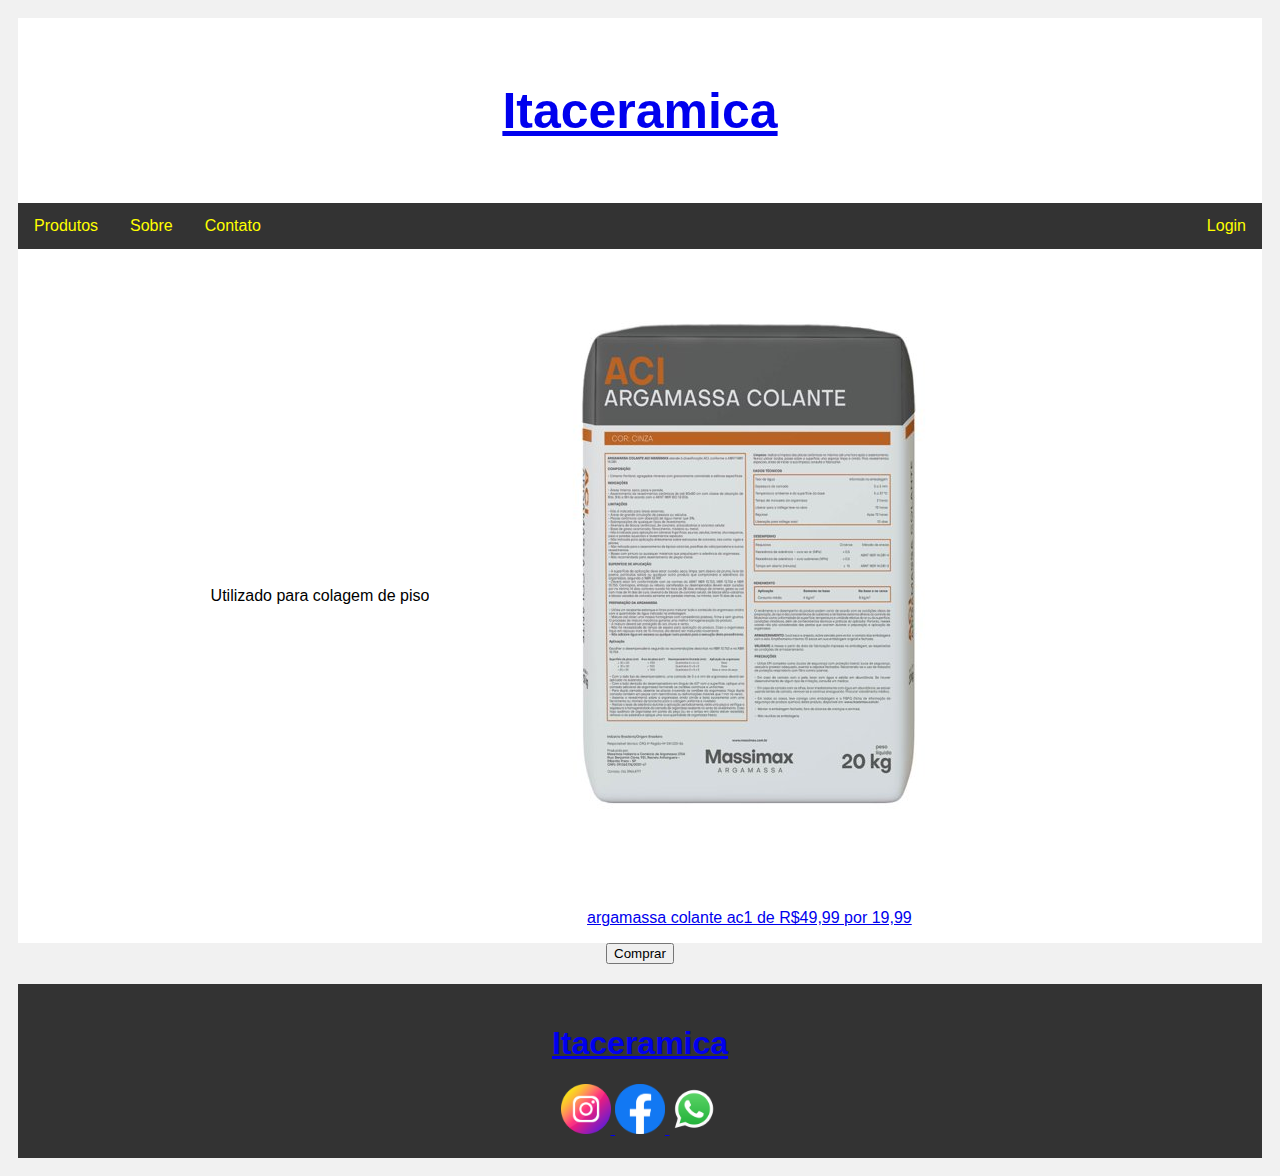
<file: Argamassacolante ac1.html>
<!DOCTYPE html>
<html>
<head>
  <link rel="stylesheet" href="mystyle.css">

</head>
<body>
  
<div class="header">
 <a href="index.html"> <h1 onmouseover="style.color='yellow'" onmouseout="style.color='black'">Itaceramica</h1></a>
  
</div>

<div class="topnav">
  <a href="Produtos.html">Produtos</a>
  <a href="Sobre.html">Sobre</a>
  <a href="https://wa.me/5579999136491">Contato</a>
  <a href="Login.html" style="float:right">Login</a>
</div>



<section class='FlexContainer'>
    
    
    <a href="Argamassacolante ac1.html"><div><img onmouseover=" normalImg(this)" onmouseout="bigImg(this)" border="0" src="Cimenticio/argamassa-colante-ac1.jpg" alt="argamassa-colante-ac1"style=" width: 100%; height: auto;"><center><p> argamassa colante ac1 de R$49,99 por 19,99</p></center></div></a>
    
    <p>Utilizado para colagem de piso</p>
</section>
<a href="Login.html"><center><button>Comprar</button></center></a>



<div class="footer">
  <a href="index.html"><h1 onmouseover="style.color='yellow'" onmouseout="style.color='black'">Itaceramica</h1></a>
  <a href="https://www.instagram.com/alexandreemoreira/"><img onmouseover="bigRedes(this)" onmouseout="normalRedes(this)" border="0"  src="Imagens/instagram.png" alt="Instagram"style=" width: 50px; height:50px;"> </a>
  <a href="https://www.facebook.com/alexandre.moreira.7982/"><img onmouseover="bigRedes(this)" onmouseout="normalRedes(this)" border="0"  src="Imagens/Facebook_f_logo.png" alt="facebook"style=" width: 50px; height:50px;"> </a>
  <a href="https://wa.me/5579999136491"><img onmouseover="bigRedes(this)" onmouseout="normalRedes(this)" border="0"  src="Imagens/whatsapp-logo-png-0.png" alt="Whatsapp"style=" width: 50px; height:50px;"> </a>
</div>
<script src="forms.js"></script>
</body>
</html>
</file>
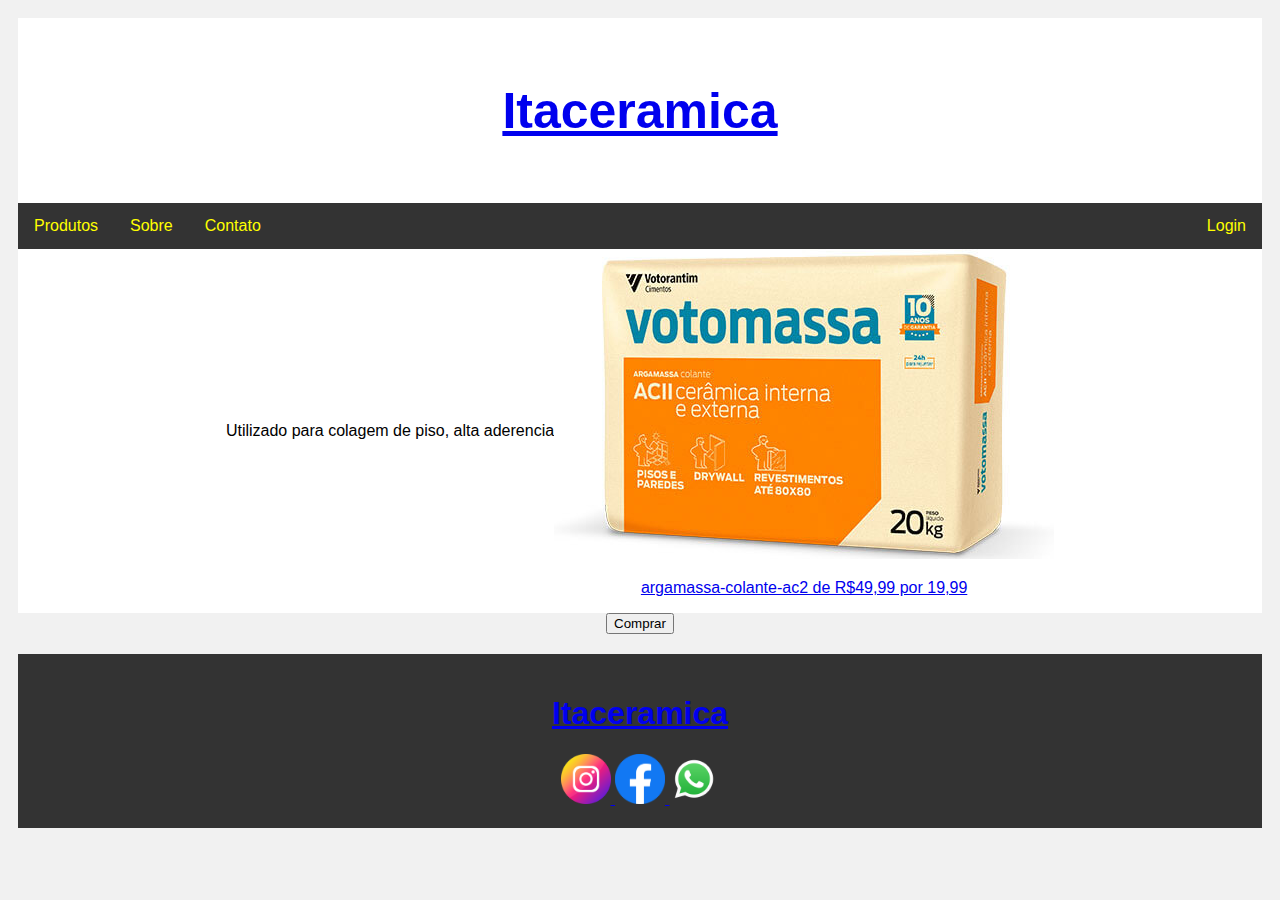
<file: Argamassacolante ac2.html>
<!DOCTYPE html>
<html>
<head>
  <link rel="stylesheet" href="mystyle.css">

</head>
<body>
  
<div class="header">
 <a href="index.html"> <h1 onmouseover="style.color='yellow'" onmouseout="style.color='black'">Itaceramica</h1></a>
  
</div>

<div class="topnav">
  <a href="Produtos.html">Produtos</a>
  <a href="Sobre.html">Sobre</a>
  <a href="https://wa.me/5579999136491">Contato</a>
  <a href="Login.html" style="float:right">Login</a>
</div>



<section class='FlexContainer'>
    
    
    <a href="Argamassacolante ac2.html"><div><img onmouseover="bigImg(this)" onmouseout="normalImg(this)" border="0" src="Cimenticio/votomassa-ac-ii.jpg" alt="Cimento"style=" width: 100%; height: auto;""><center><p>argamassa-colante-ac2 de R$49,99 por 19,99</p></center></div></a>
    <p>Utilizado para colagem de piso, alta aderencia </p>
    
</section>
<a href="Login.html"><center><button>Comprar</button></center></a>


<div class="footer">
  <a href="index.html"><h1 onmouseover="style.color='yellow'" onmouseout="style.color='black'">Itaceramica</h1></a>
  <a href="https://www.instagram.com/alexandreemoreira/"><img onmouseover="bigRedes(this)" onmouseout="normalRedes(this)" border="0"  src="Imagens/instagram.png" alt="Instagram"style=" width: 50px; height:50px;"> </a>
  <a href="https://www.facebook.com/alexandre.moreira.7982/"><img onmouseover="bigRedes(this)" onmouseout="normalRedes(this)" border="0"  src="Imagens/Facebook_f_logo.png" alt="facebook"style=" width: 50px; height:50px;"> </a>
  <a href="https://wa.me/5579999136491"><img onmouseover="bigRedes(this)" onmouseout="normalRedes(this)" border="0"  src="Imagens/whatsapp-logo-png-0.png" alt="Whatsapp"style=" width: 50px; height:50px;"> </a>
</div>
<script src="forms.js"></script>
</body>
</html>
</file>
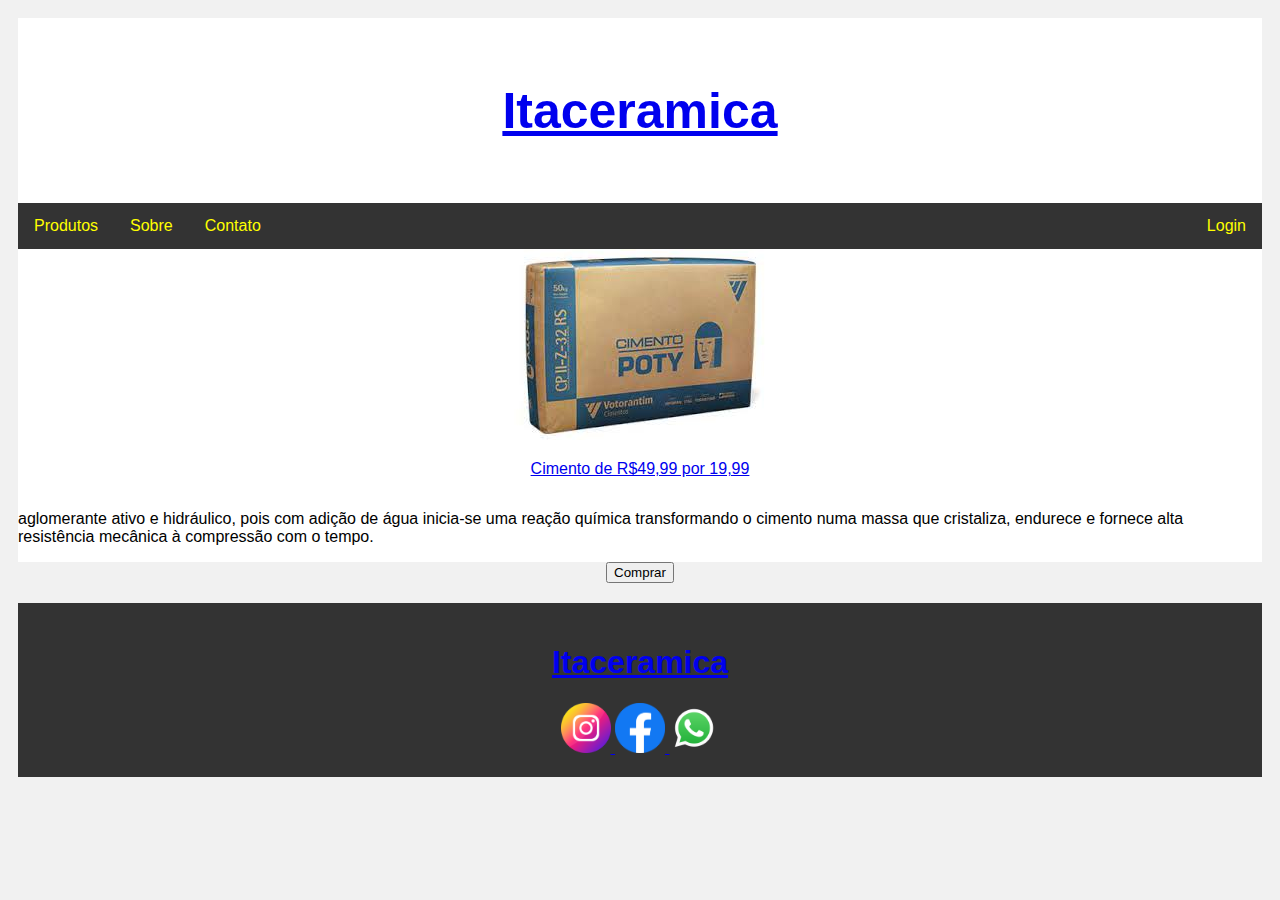
<file: Cimento.html>
<!DOCTYPE html>
<html>
<head>
  <link rel="stylesheet" href="mystyle.css">

</head>
<body>
  
<div class="header">
 <a href="index.html"> <h1 onmouseover="style.color='yellow'" onmouseout="style.color='black'">Itaceramica</h1></a>
  
</div>

<div class="topnav">
  <a href="Produtos.html">Produtos</a>
  <a href="Sobre.html">Sobre</a>
  <a href="https://wa.me/5579999136491">Contato</a>
  <a href="Login.html" style="float:right">Login</a>
</div>



<section class='FlexContainer'>
    
    
    <a href="Cimento.html"><div><img onmouseover="bigImg(this)" onmouseout="normalImg(this)" border="0" src="Cimenticio/Cimento.jpg" alt="Cimento"style=" width: 100%; height: auto;"><center><p>Cimento de R$49,99 por 19,99</p></center></div></a>
    
    <p>aglomerante ativo e hidráulico, pois com adição de água inicia-se uma reação química transformando o cimento numa massa que cristaliza, endurece e fornece alta resistência mecânica à compressão com o tempo.</p>
</section>


<a href="Login.html"><center><button>Comprar</button></center></a>
<div class="footer">
  <a href="index.html"><h1 onmouseover="style.color='yellow'" onmouseout="style.color='black'">Itaceramica</h1></a>
  <a href="https://www.instagram.com/alexandreemoreira/"><img onmouseover="bigRedes(this)" onmouseout="normalRedes(this)" border="0"  src="Imagens/instagram.png" alt="Instagram"style=" width: 50px; height:50px;"> </a>
  <a href="https://www.facebook.com/alexandre.moreira.7982/"><img onmouseover="bigRedes(this)" onmouseout="normalRedes(this)" border="0"  src="Imagens/Facebook_f_logo.png" alt="facebook"style=" width: 50px; height:50px;"> </a>
  <a href="https://wa.me/5579999136491"><img onmouseover="bigRedes(this)" onmouseout="normalRedes(this)" border="0"  src="Imagens/whatsapp-logo-png-0.png" alt="Whatsapp"style=" width: 50px; height:50px;"> </a>
</div>
<script src="forms.js"></script>
</body>
</html>
</file>
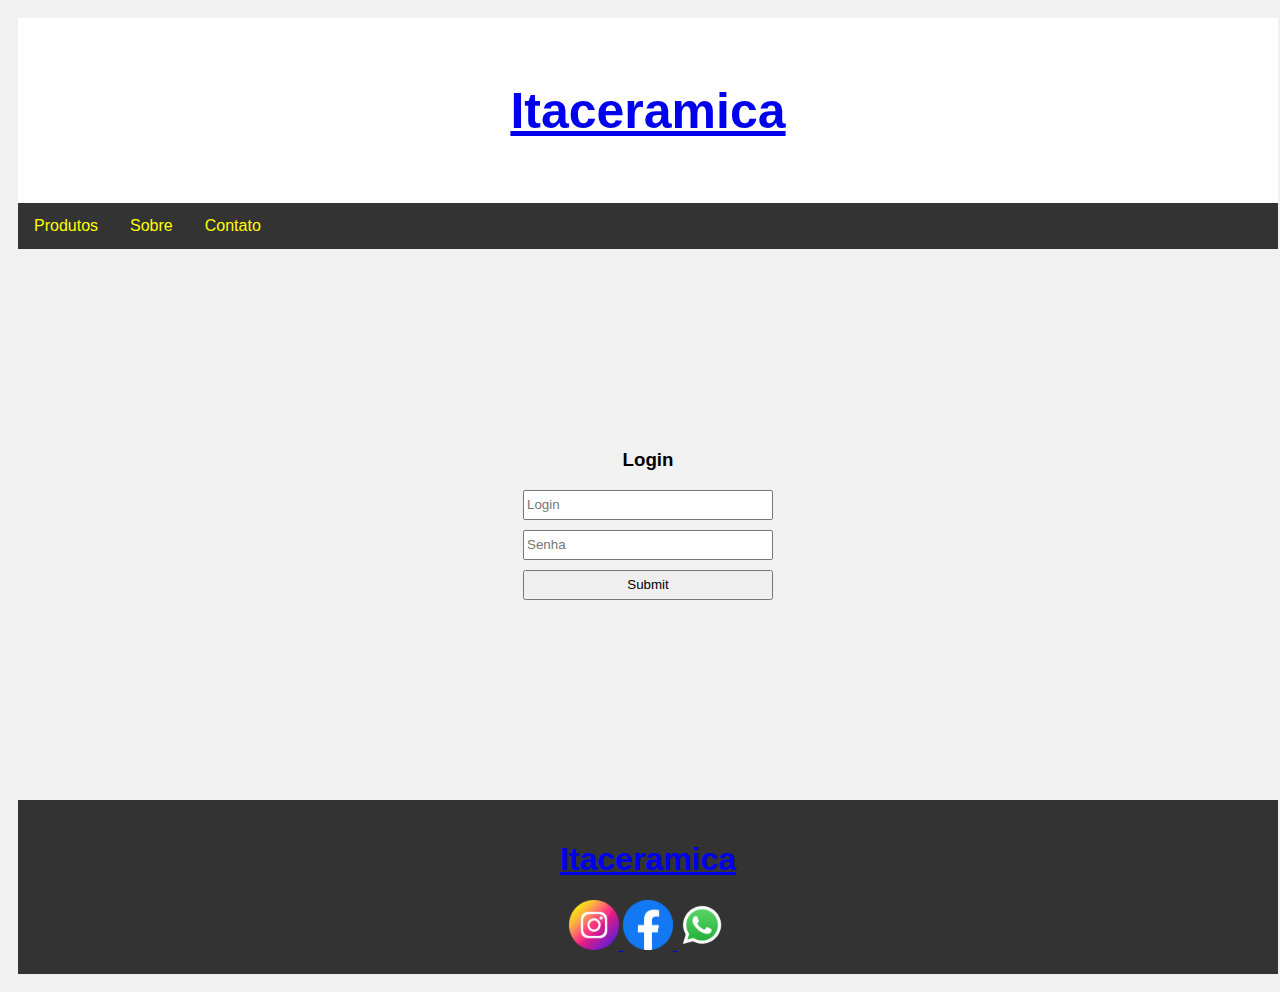
<file: Login.html>
<!DOCTYPE html>
<html>
<head>
  <title>Itaceramica</title>
  <link rel="stylesheet" href="mystyle.css">
  <style>

    
      
    

    body{
        width: 100%;
        height: 100%;
    }

    form{
        width: 300px;
        margin: 200px auto;
        text-align: center;
    }

    input{
        display: block;
        margin: 10px auto;
        width: 250px;
        height: 30px;
    }

</style>
</head>
<body>
  
<div class="header">
 <a href="index.html"> <h1 onmouseover="style.color='yellow'" onmouseout="style.color='black'">Itaceramica</h1></a>
  
</div>

<div class="topnav">
  <a href="Produtos.html">Produtos</a>
  <a href="Sobre.html">Sobre</a>
  <a href="https://wa.me/5579999136491">Contato</a>
  
</div>
<body>


  <form>

      <h3>Login</h3>
      <input type="text" placeholder="Login" id="login">
      <input type="password" placeholder="Senha" id="senha">
      <input type="submit" onclick="logar(); return false">

  </form>




</body>






<div class="footer">
  <a href="index.html"><h1 onmouseover="style.color='yellow'" onmouseout="style.color='black'">Itaceramica</h1></a>
  <a href="https://www.instagram.com/alexandreemoreira/"><img onmouseover="bigRedes(this)" onmouseout="normalRedes(this)" border="0"  src="Imagens/instagram.png" alt="Instagram"style=" width: 50px; height:50px;"> </a>
  <a href="https://www.facebook.com/alexandre.moreira.7982/"><img onmouseover="bigRedes(this)" onmouseout="normalRedes(this)" border="0"  src="Imagens/Facebook_f_logo.png" alt="facebook"style=" width: 50px; height:50px;"> </a>
  <a href="https://wa.me/5579999136491"><img onmouseover="bigRedes(this)" onmouseout="normalRedes(this)" border="0"  src="Imagens/whatsapp-logo-png-0.png" alt="Whatsapp"style=" width: 50px; height:50px;"> </a>
</div>
<script src="forms.js"></script>
</body>
</html>
</file>
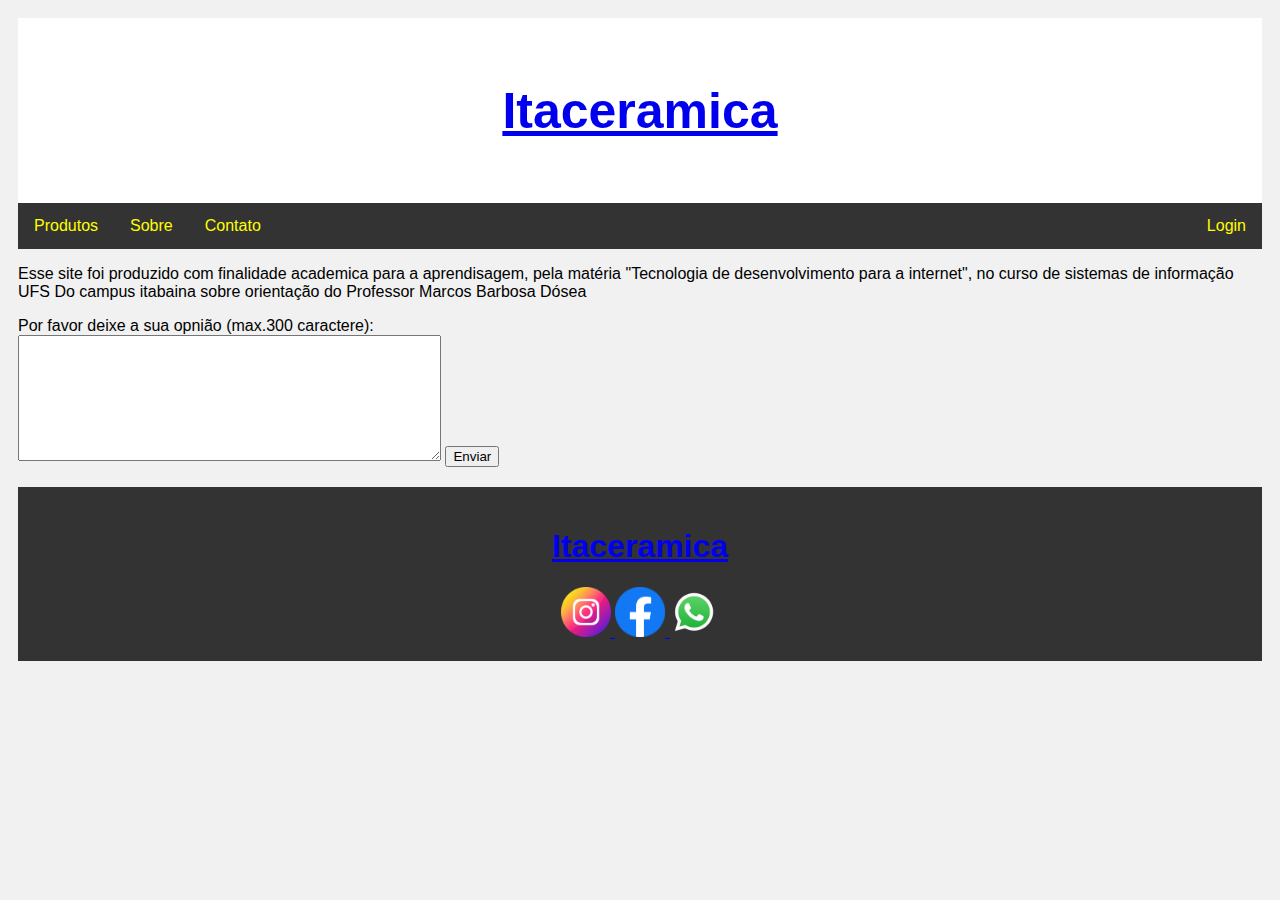
<file: Sobre.html>
<!DOCTYPE html>
<html>
<head>
 <title>Itaceramica</title>
  <link rel="stylesheet" href="mystyle.css">

</head>
<body>
  
<div class="header">
 <a href="index.html"> <h1 onmouseover="style.color='yellow'" onmouseout="style.color='black'">Itaceramica</h1></a>
  
</div>

<div class="topnav">
  <a href="Produtos.html">Produtos</a>
  <a href="Sobre.html">Sobre</a>
  <a href="https://wa.me/5579999136491">Contato</a>
  <a href="Login.html" style="float:right">Login</a>
</div>



<p>Esse site foi produzido com finalidade academica para a aprendisagem, pela matéria "Tecnologia de desenvolvimento para a internet", no curso de sistemas de informação UFS
  Do campus itabaina sobre orientação do Professor Marcos Barbosa Dósea
</p>
<form name="Texto" method="get" action="mailto:xandemoreira1505@gmail.com"><label for="coment">Por favor deixe a sua opnião (max.300 caractere): <br></label> 
  <textarea name="Texto" id="coment" cols="50" rows="8" maxlength="300" minlength="1"></textarea>
  <input type="submit" value="Enviar"></form>



<div class="footer">
  <a href="index.html"><h1 onmouseover="style.color='yellow'" onmouseout="style.color='black'">Itaceramica</h1></a>
  <a href="https://www.instagram.com/alexandreemoreira/"><img onmouseover="bigRedes(this)" onmouseout="normalRedes(this)" border="0"  src="Imagens/instagram.png" alt="Instagram"style=" width: 50px; height:50px;"> </a>
  <a href="https://www.facebook.com/alexandre.moreira.7982/"><img onmouseover="bigRedes(this)" onmouseout="normalRedes(this)" border="0"  src="Imagens/Facebook_f_logo.png" alt="facebook"style=" width: 50px; height:50px;"> </a>
  <a href="https://wa.me/5579999136491"><img onmouseover="bigRedes(this)" onmouseout="normalRedes(this)" border="0"  src="Imagens/whatsapp-logo-png-0.png" alt="Whatsapp"style=" width: 50px; height:50px;"> </a>
</div>

</body>
</html>
</file>
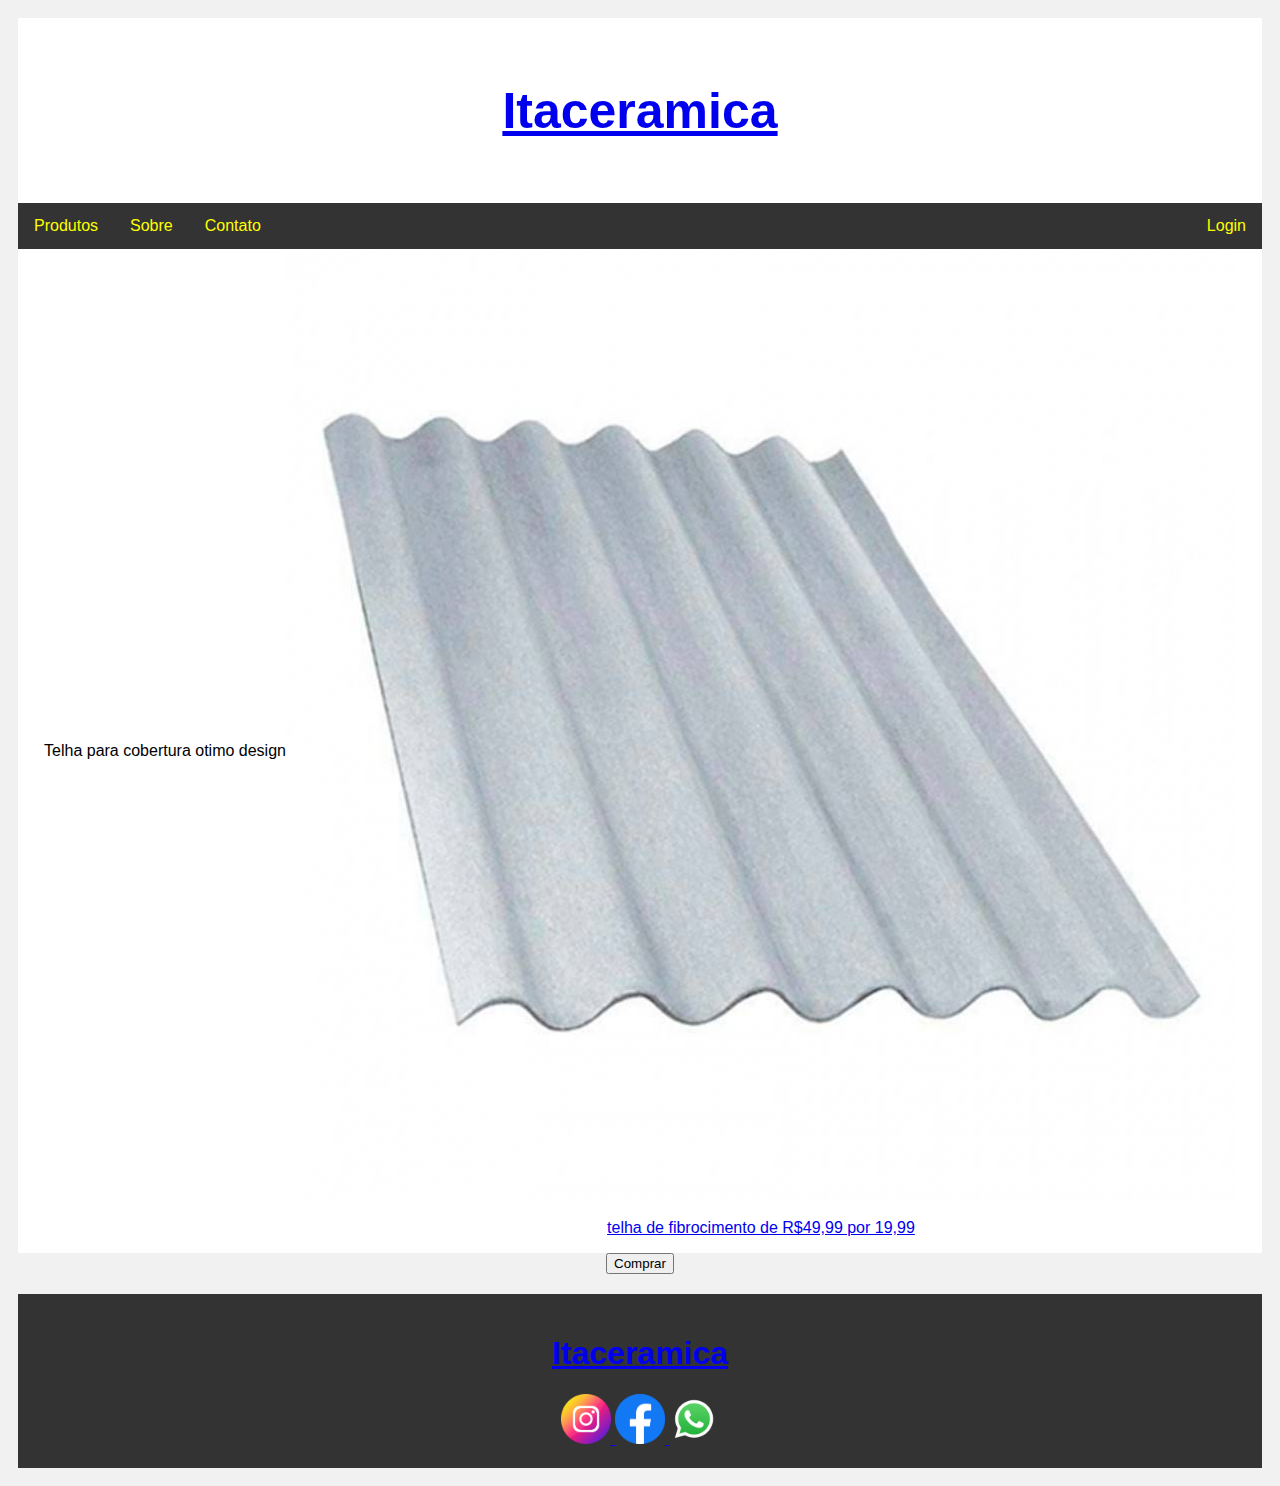
<file: Telha de fibrocimento.html>
<!DOCTYPE html>
<html>
<head>
  <link rel="stylesheet" href="mystyle.css">

</head>
<body>
  
<div class="header">
 <a href="index.html"> <h1 onmouseover="style.color='yellow'" onmouseout="style.color='black'">Itaceramica</h1></a>
  
</div>

<div class="topnav">
  <a href="Produtos.html">Produtos</a>
  <a href="Sobre.html">Sobre</a>
  <a href="https://wa.me/5579999136491">Contato</a>
  <a href="Login.html" style="float:right">Login</a>
</div>



<section class='FlexContainer'>
    
    
    <a href="Telha de fibrocimento.html"><div><img onmouseover="normalImg(this)" onmouseout="bigImg(this)" border="0" src="Telhas/Telha de fibocimento.jpg" alt="Telha de fibocimento"style=" width: 100%; height: auto;"><center><p>telha de fibrocimento de R$49,99 por 19,99</p></center></div></a>
    <p>Telha para cobertura otimo design</p>
    
</section>

<a href="Login.html"><center><button>Comprar</button></center></a>

<div class="footer">
  <a href="index.html"><h1 onmouseover="style.color='yellow'" onmouseout="style.color='black'">Itaceramica</h1></a>
  <a href="https://www.instagram.com/alexandreemoreira/"><img onmouseover="bigRedes(this)" onmouseout="normalRedes(this)" border="0"  src="Imagens/instagram.png" alt="Instagram"style=" width: 50px; height:50px;"> </a>
  <a href="https://www.facebook.com/alexandre.moreira.7982/"><img onmouseover="bigRedes(this)" onmouseout="normalRedes(this)" border="0"  src="Imagens/Facebook_f_logo.png" alt="facebook"style=" width: 50px; height:50px;"> </a>
  <a href="https://wa.me/5579999136491"><img onmouseover="bigRedes(this)" onmouseout="normalRedes(this)" border="0"  src="Imagens/whatsapp-logo-png-0.png" alt="Whatsapp"style=" width: 50px; height:50px;"> </a>
</div>
<script src="forms.js"></script>
</body>
</html>
</file>
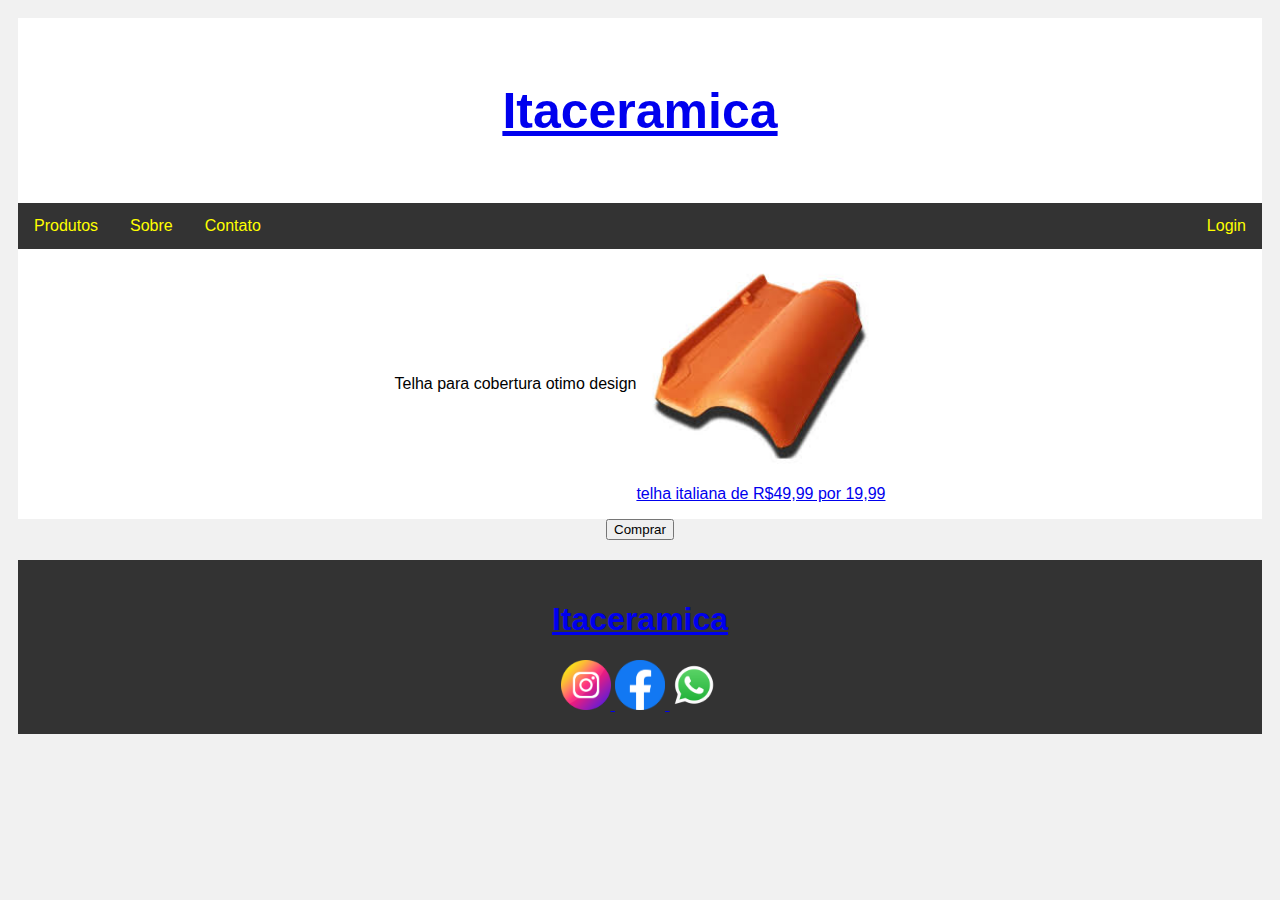
<file: Telha Italiana.html>
<!DOCTYPE html>
<html>
<head>
  <link rel="stylesheet" href="mystyle.css">

</head>
<body>
  
<div class="header">
 <a href="index.html"> <h1 onmouseover="style.color='yellow'" onmouseout="style.color='black'">Itaceramica</h1></a>
  
</div>

<div class="topnav">
  <a href="Produtos.html">Produtos</a>
  <a href="Sobre.html">Sobre</a>
  <a href="https://wa.me/5579999136491">Contato</a>
  <a href="Login.html" style="float:right">Login</a>
</div>



<section class='FlexContainer'>
    
  
    <a href="Telha Italiana.html"><div><img onmouseover="bigImg(this)" onmouseout="normalImg(this)" border="0" src="Telhas/telha italiana.jfif" alt="Cimento"style=" width: 100%; height: auto;"><center><p>telha italiana de R$49,99 por 19,99</p></center></div></a>
    <p>Telha para cobertura otimo design</p>
    
</section>

<a href="Login.html"><center><button>Comprar</button></center></a>

<div class="footer">
  <a href="index.html"><h1 onmouseover="style.color='yellow'" onmouseout="style.color='black'">Itaceramica</h1></a>
  <a href="https://www.instagram.com/alexandreemoreira/"><img onmouseover="bigRedes(this)" onmouseout="normalRedes(this)" border="0"  src="Imagens/instagram.png" alt="Instagram"style=" width: 50px; height:50px;"> </a>
  <a href="https://www.facebook.com/alexandre.moreira.7982/"><img onmouseover="bigRedes(this)" onmouseout="normalRedes(this)" border="0"  src="Imagens/Facebook_f_logo.png" alt="facebook"style=" width: 50px; height:50px;"> </a>
  <a href="https://wa.me/5579999136491"><img onmouseover="bigRedes(this)" onmouseout="normalRedes(this)" border="0"  src="Imagens/whatsapp-logo-png-0.png" alt="Whatsapp"style=" width: 50px; height:50px;"> </a>
</div>
<script src="forms.js"></script>
</body>
</html>
</file>
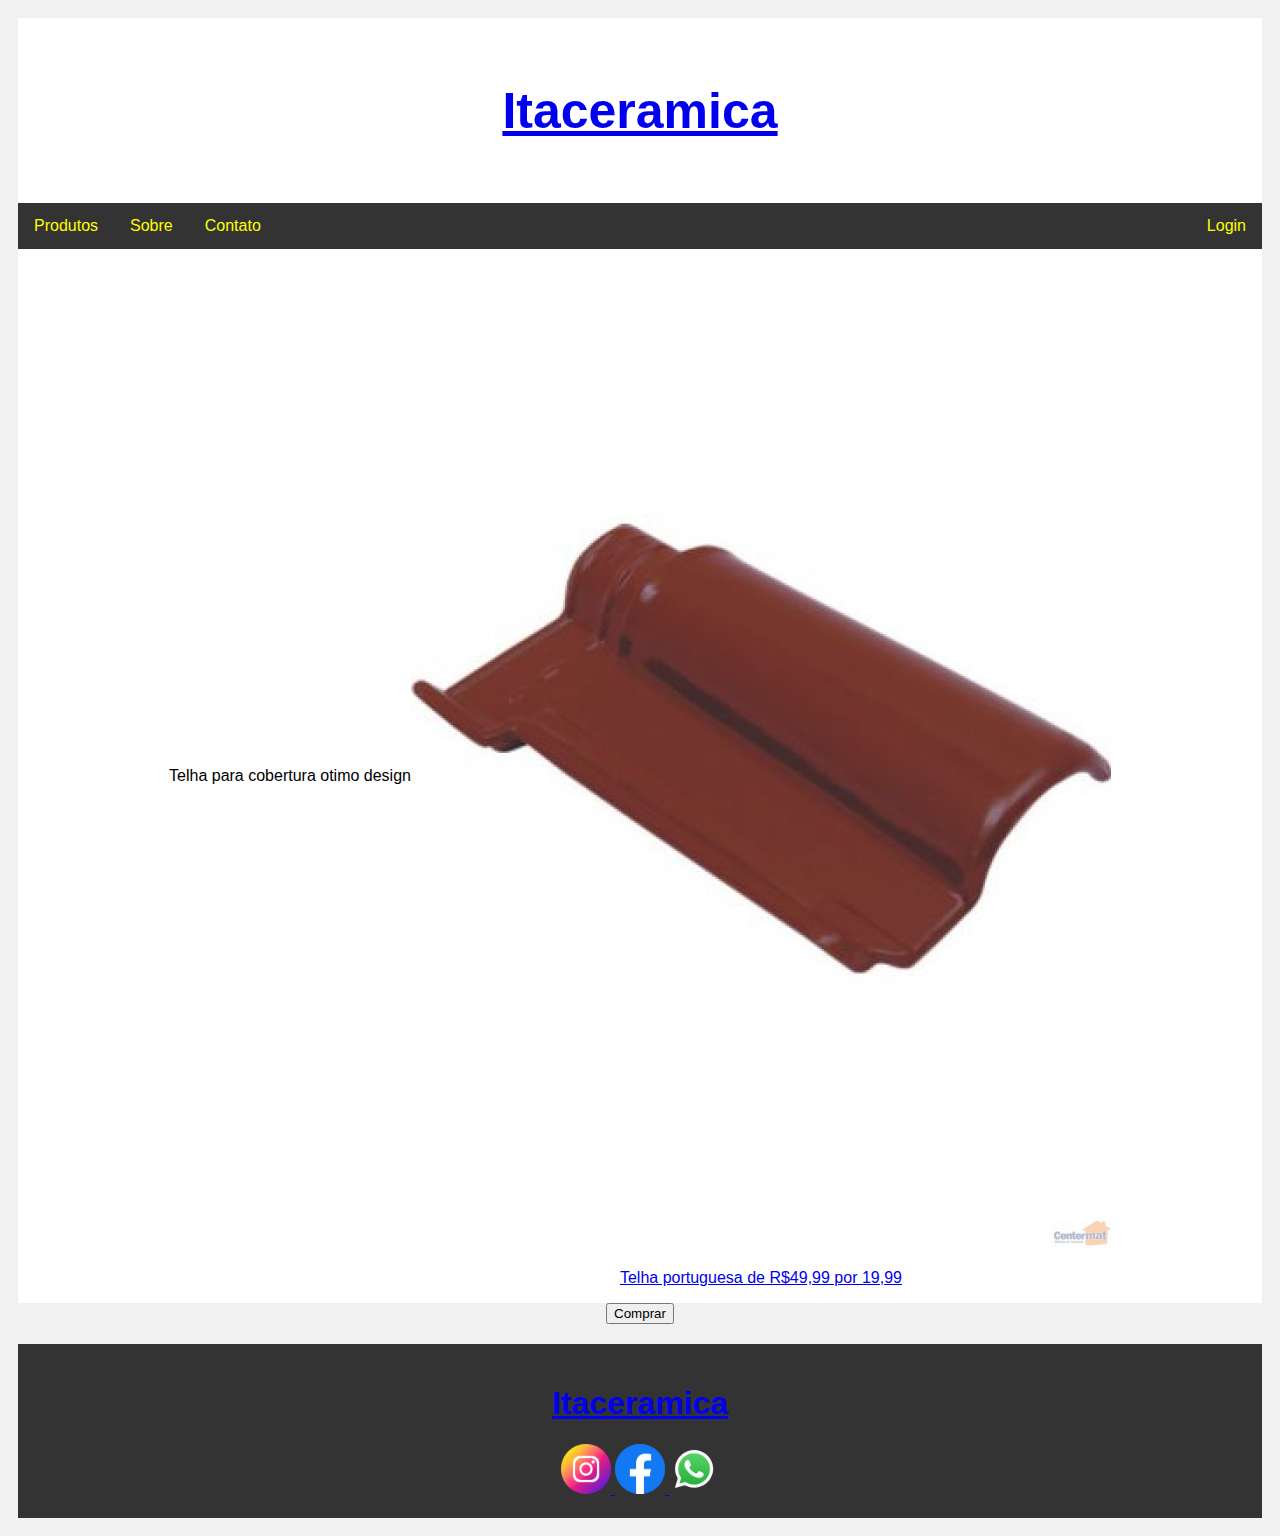
<file: Telha portuguesa.html>
<!DOCTYPE html>
<html>
<head>
  <link rel="stylesheet" href="mystyle.css">

</head>
<body>
  
<div class="header">
 <a href="index.html"> <h1 onmouseover="style.color='yellow'" onmouseout="style.color='black'">Itaceramica</h1></a>
  
</div>

<div class="topnav">
  <a href="Produtos.html">Produtos</a>
  <a href="Sobre.html">Sobre</a>
  <a href="https://wa.me/5579999136491">Contato</a>
  <a href="Login.html" style="float:right">Login</a>
</div>



<section class='FlexContainer'>
    
    
    <a href="Telha portuguesa.html"><div><img onmouseover="normalImg(this)" onmouseout="bigImg(this)" border="0" src="Telhas/telha portuguesa.jpg" alt="Cimento"style=" width: 100%; height: auto;"><center><p>Telha portuguesa de R$49,99 por 19,99</p></center></div></a>
    <p>Telha para cobertura otimo design</p>
    
</section>

<a href="Login.html"><center><button>Comprar</button></center></a>

<div class="footer">
  <a href="index.html"><h1 onmouseover="style.color='yellow'" onmouseout="style.color='black'">Itaceramica</h1></a>
  <a href="https://www.instagram.com/alexandreemoreira/"><img onmouseover="bigRedes(this)" onmouseout="normalRedes(this)" border="0"  src="Imagens/instagram.png" alt="Instagram"style=" width: 50px; height:50px;"> </a>
  <a href="https://www.facebook.com/alexandre.moreira.7982/"><img onmouseover="bigRedes(this)" onmouseout="normalRedes(this)" border="0"  src="Imagens/Facebook_f_logo.png" alt="facebook"style=" width: 50px; height:50px;"> </a>
  <a href="https://wa.me/5579999136491"><img onmouseover="bigRedes(this)" onmouseout="normalRedes(this)" border="0"  src="Imagens/whatsapp-logo-png-0.png" alt="Whatsapp"style=" width: 50px; height:50px;"> </a>
</div>
<script src="forms.js"></script>
</body>
</html>
</file>
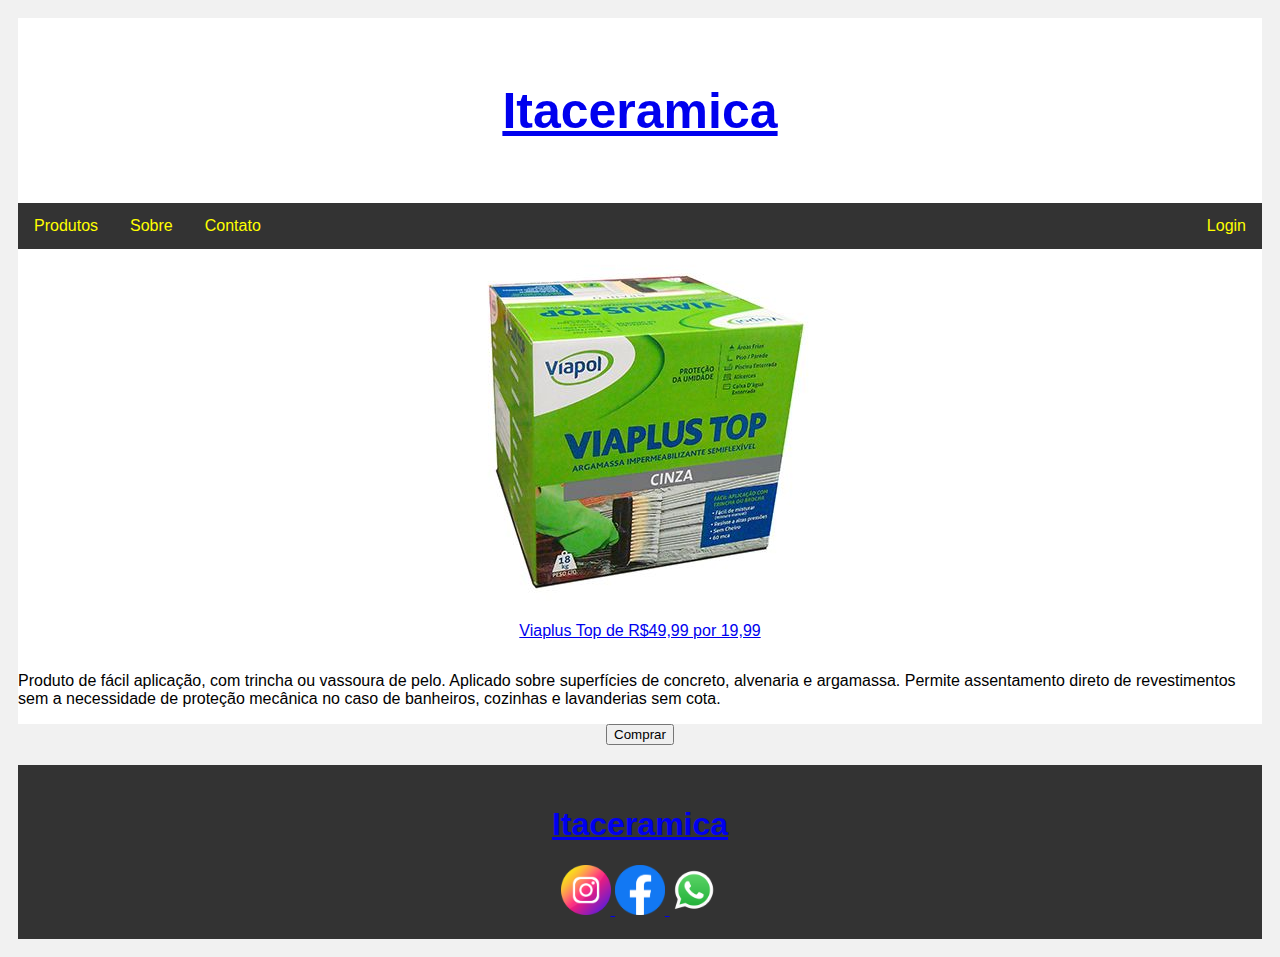
<file: Viaplus Top.html>
<!DOCTYPE html>
<html>
<title>
    Viaplus top
</title>    
<head>
    <link rel="stylesheet" href="mystyle.css"><!DOCTYPE html>
    <html>
    <head>
      <link rel="stylesheet" href="mystyle.css">
    
    </head>
    <body>
      
    <div class="header">
     <a href="index.html"> <h1 onmouseover="style.color='yellow'" onmouseout="style.color='black'">Itaceramica</h1></a>
      
    </div>
    
    <div class="topnav">
      <a href="Produtos.html">Produtos</a>
      <a href="Sobre.html">Sobre</a>
      <a href="https://wa.me/5579999136491">Contato</a>
      <a href="Login.html" style="float:right">Login</a>
    </div>
    
    
    
    <section class='FlexContainer'>
        
        <p></p>
        <a href="Viaplus Top.html"><div><img onmouseover="bigImg(this)" onmouseout="normalImg(this)" border="0" src="Cimenticio/Viaplus top.jfif" alt="Viaplus top"style=" width: 100%; height: auto;"><center><p>Viaplus Top de R$49,99 por 19,99</p></center></div></a>
        
        <p>Produto de fácil aplicação, com trincha ou vassoura de pelo. Aplicado sobre superfícies de concreto, alvenaria e argamassa. Permite assentamento direto de revestimentos sem a necessidade de proteção mecânica no caso de banheiros, cozinhas e lavanderias sem cota.</p>
    </section>
    <a href="Login.html"><center><button>Comprar</button></center></a>
   
    
    
    <div class="footer">
      <a href="index.html"><h1 onmouseover="style.color='yellow'" onmouseout="style.color='black'">Itaceramica</h1></a>
      <a href="https://www.instagram.com/alexandreemoreira/"><img onmouseover="bigRedes(this)" onmouseout="normalRedes(this)" border="0"  src="Imagens/instagram.png" alt="Instagram"style=" width: 50px; height:50px;"> </a>
      <a href="https://www.facebook.com/alexandre.moreira.7982/"><img onmouseover="bigRedes(this)" onmouseout="normalRedes(this)" border="0"  src="Imagens/Facebook_f_logo.png" alt="facebook"style=" width: 50px; height:50px;"> </a>
      <a href="https://wa.me/5579999136491"><img onmouseover="bigRedes(this)" onmouseout="normalRedes(this)" border="0"  src="Imagens/whatsapp-logo-png-0.png" alt="Whatsapp"style=" width: 50px; height:50px;"> </a>
    </div>
    <script src="forms.js"></script>
    </body>
    </html>
     
    
</html>
</file>
<file: mystyle.css>
* {
  box-sizing: border-box;
}

body {
  font-family: Arial;
  padding: 10px;
  background: #f1f1f1;
}

/* Header Title */
.header {
  padding: 30px;
  text-align: center;
  background: white;
}

.header h1 {
  font-size: 50px;
}

/*  barra de navegação */
.topnav {
  overflow: hidden;
  background-color: #333;
}

/* links do menu */
.topnav a {
  float: left;
  display: block;
  color: yellow;
  text-align: center;
  padding: 14px 16px;
  text-decoration: none;
}

/* Change color on hover */
.topnav a:hover {
  background-color:yellow;
  color: black;
}
.ContainerIndex div {
  width: 300px; 
  height: 300 px;
}
/* coluna esquerda */
.leftcolumn {   
  float: left;
  width: 75%;
  position: relative;
  
}

/* coluna direita */
.rightcolumn {
  float: left;
  width: 25%;
  background-color:white;
  padding-left: 20px;
  
}

/* Fake image */
.fakeimg {
  background-color: white;
  width: 100%;
  
}

/*card  */
@media screen and (max-width: 800px) {
.card {
  background-color: white;
  padding: 20px;
  margin-top: 20px;
}
}

/* Clear floats after the columns */
.row::after {
  content: "";
  display: table;
  clear: both;
}

/* Footer */
.footer {
  padding: 20px;
  text-align: center;
  background: #333;
  margin-top: 20px;
}

/* Responsive layout - when the screen is less than 800px wide, make the two columns stack on top of each other instead of next to each other */
@media screen and (max-width: 800px) {
  .leftcolumn, .rightcolumn {   
    width: 100%;
    padding: 0;
  }
}

/* Responsive layout - when the screen is less than 400px wide, make the navigation links stack on top of each other instead of next to each other */
@media screen and (max-width: 400px) {
  .topnav a {
    float: none;
    width: 100%;
  }
}

  .FlexContainer, .ContainerIndex {
  display: flex;
  flex-wrap: wrap;
  justify-content: center;
  align-items: center;
  align-content: center;
  width: 100%;
  background-color: white;
  
  overflow: auto;
  flex-direction: row-reverse;
}
.ContainerIndex{
width: 75%;
}

@media screen and (max-width: 400px){
.FlexContainer div {
  width: 270px;
  height: 300px;
  margin: 15px;
  background-color:#333;
  
}
}
</file>
